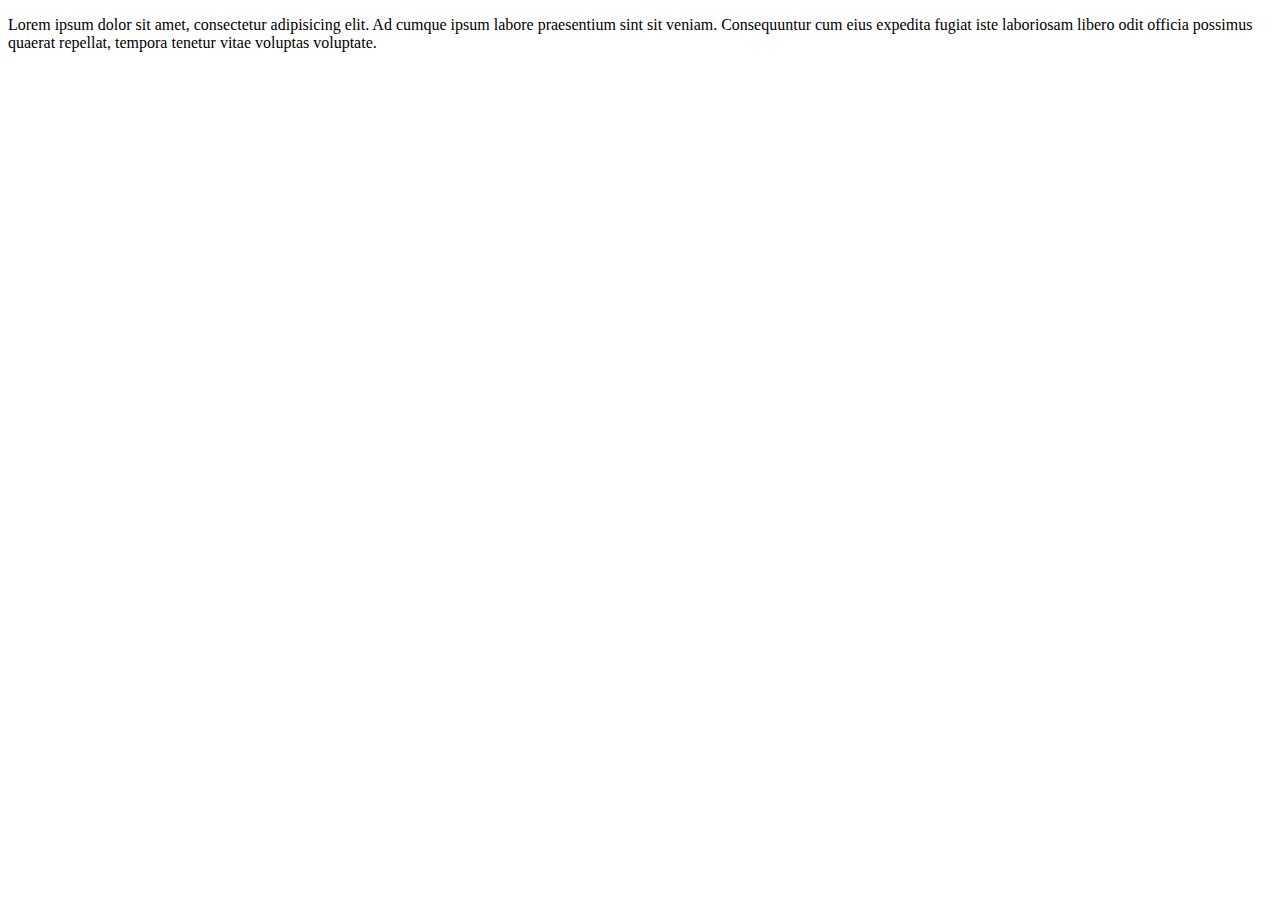
<file: new.html>
<!doctype html>
<html lang="en">
<head>
    <meta charset="UTF-8">
    <meta name="viewport"
          content="width=device-width, user-scalable=no, initial-scale=1.0, maximum-scale=1.0, minimum-scale=1.0">
    <meta http-equiv="X-UA-Compatible" content="ie=edge">
    <title>Document</title>
</head>
<body>
    <p>Lorem ipsum dolor sit amet, consectetur adipisicing elit. Ad cumque ipsum labore praesentium sint sit veniam. Consequuntur cum eius expedita fugiat iste laboriosam libero odit officia possimus quaerat repellat, tempora tenetur vitae voluptas voluptate.</p>
</body>
</html>
</file>
